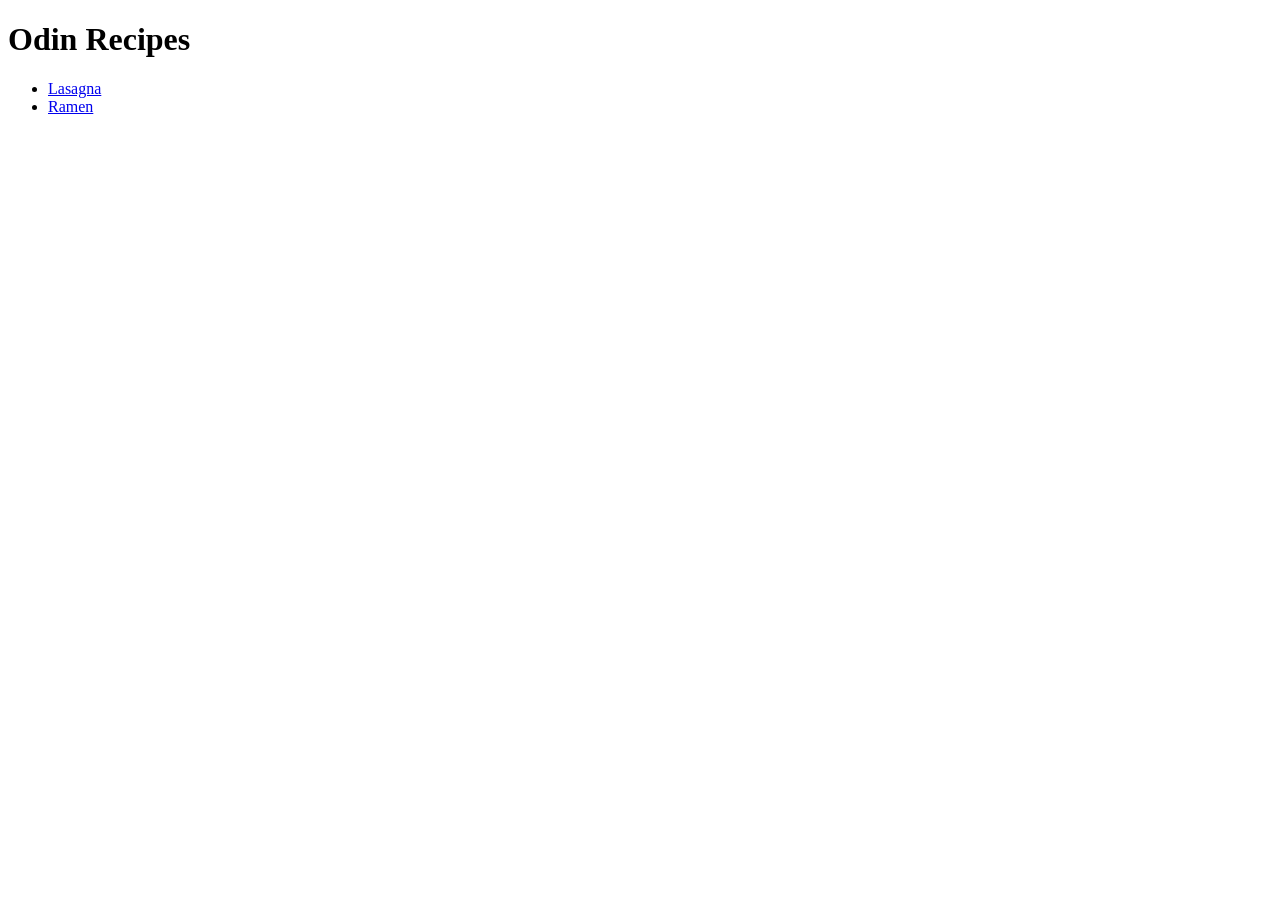
<file: index.html>
<!DOCTYPE html>
<html lang="en">
<head>
  <meta charset="UTF-8">
  <meta name="viewport" content="width=device-width, initial-scale=1.0">
  <link rel="stylesheet" href="css/style.css"> 
  <title>Document</title>

</head>
<body>
 <h1>Odin Recipes</h1> 
 <ul>
  <li><a href="recipes/lasagna.html">Lasagna</a></li>
  <li><a href="recipes/ramen.html">Ramen</a></li>
 </ul>

</body>
</html>
</file>
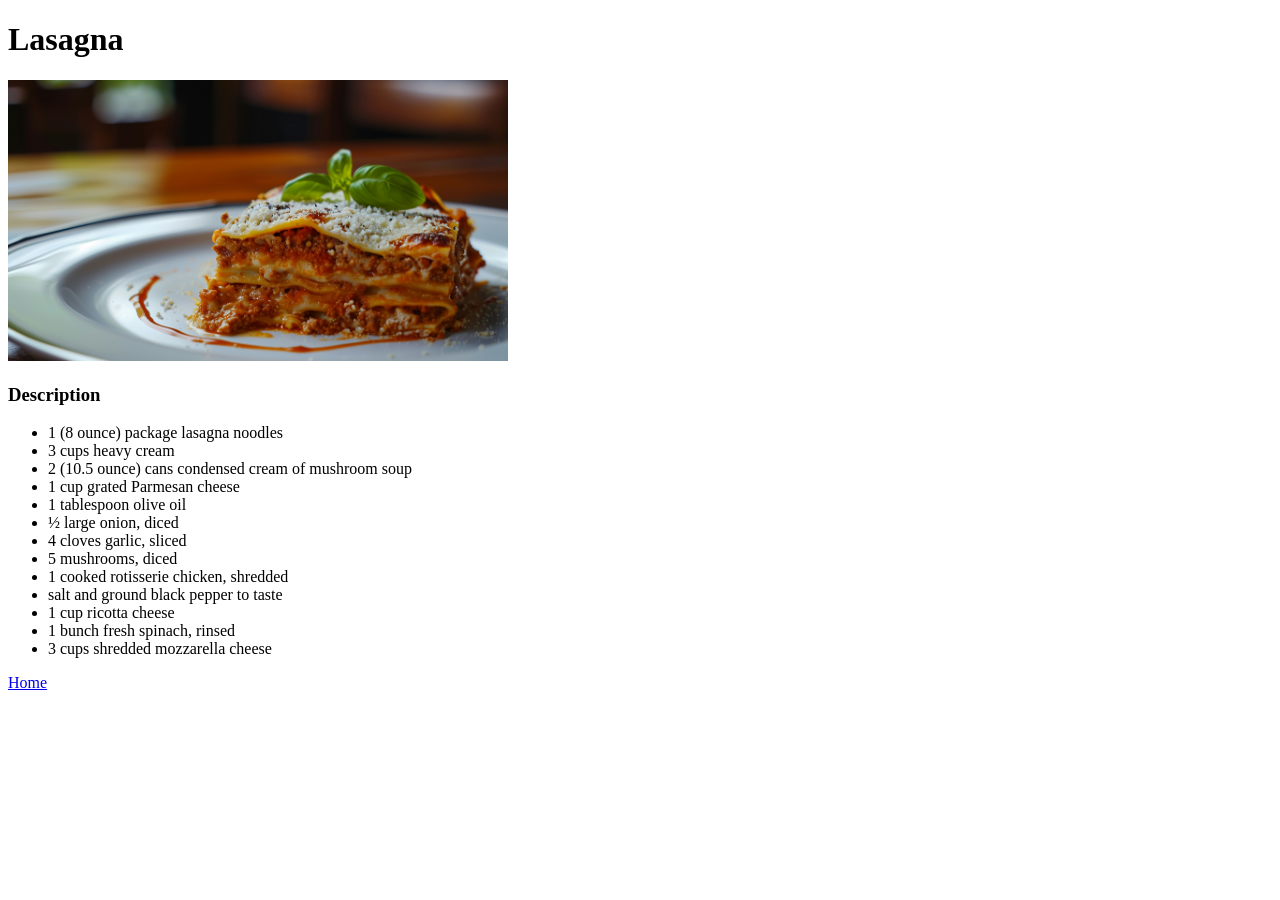
<file: recipes/lasagna.html>
<!DOCTYPE html>
<html lang="en">
<head>
  <meta charset="UTF-8">
  <meta name="viewport" content="width=device-width, initial-scale=1.0">
  <link rel="stylesheet" href="../css/style.css">
  <title>Lasagna recipe</title>
</head>
<body>
  <h1>Lasagna</h1> 
  <img width="4268" height="2400" class="recipe-image" src="../images/lasagna.jpg" alt="lasagna image">
  <h3>Description</h3>
  <ul>
    <li>1 (8 ounce) package lasagna noodles</li>
    <li>3 cups heavy cream</li>
    <li>2 (10.5 ounce) cans condensed cream of mushroom soup</li>
    <li>1 cup grated Parmesan cheese</li>
    <li>1 tablespoon olive oil</li>
    <li>½ large onion, diced</li>
    <li>4 cloves garlic, sliced</li>
    <li>5 mushrooms, diced</li>
    <li>1 cooked rotisserie chicken, shredded</li>
    <li>salt and ground black pepper to taste</li>
    <li>1 cup ricotta cheese</li>
    <li>1 bunch fresh spinach, rinsed</li>
    <li>3 cups shredded mozzarella cheese</li>
  </ul>
  <a href="../index.html">Home</a>
</body>
</html>
</file>
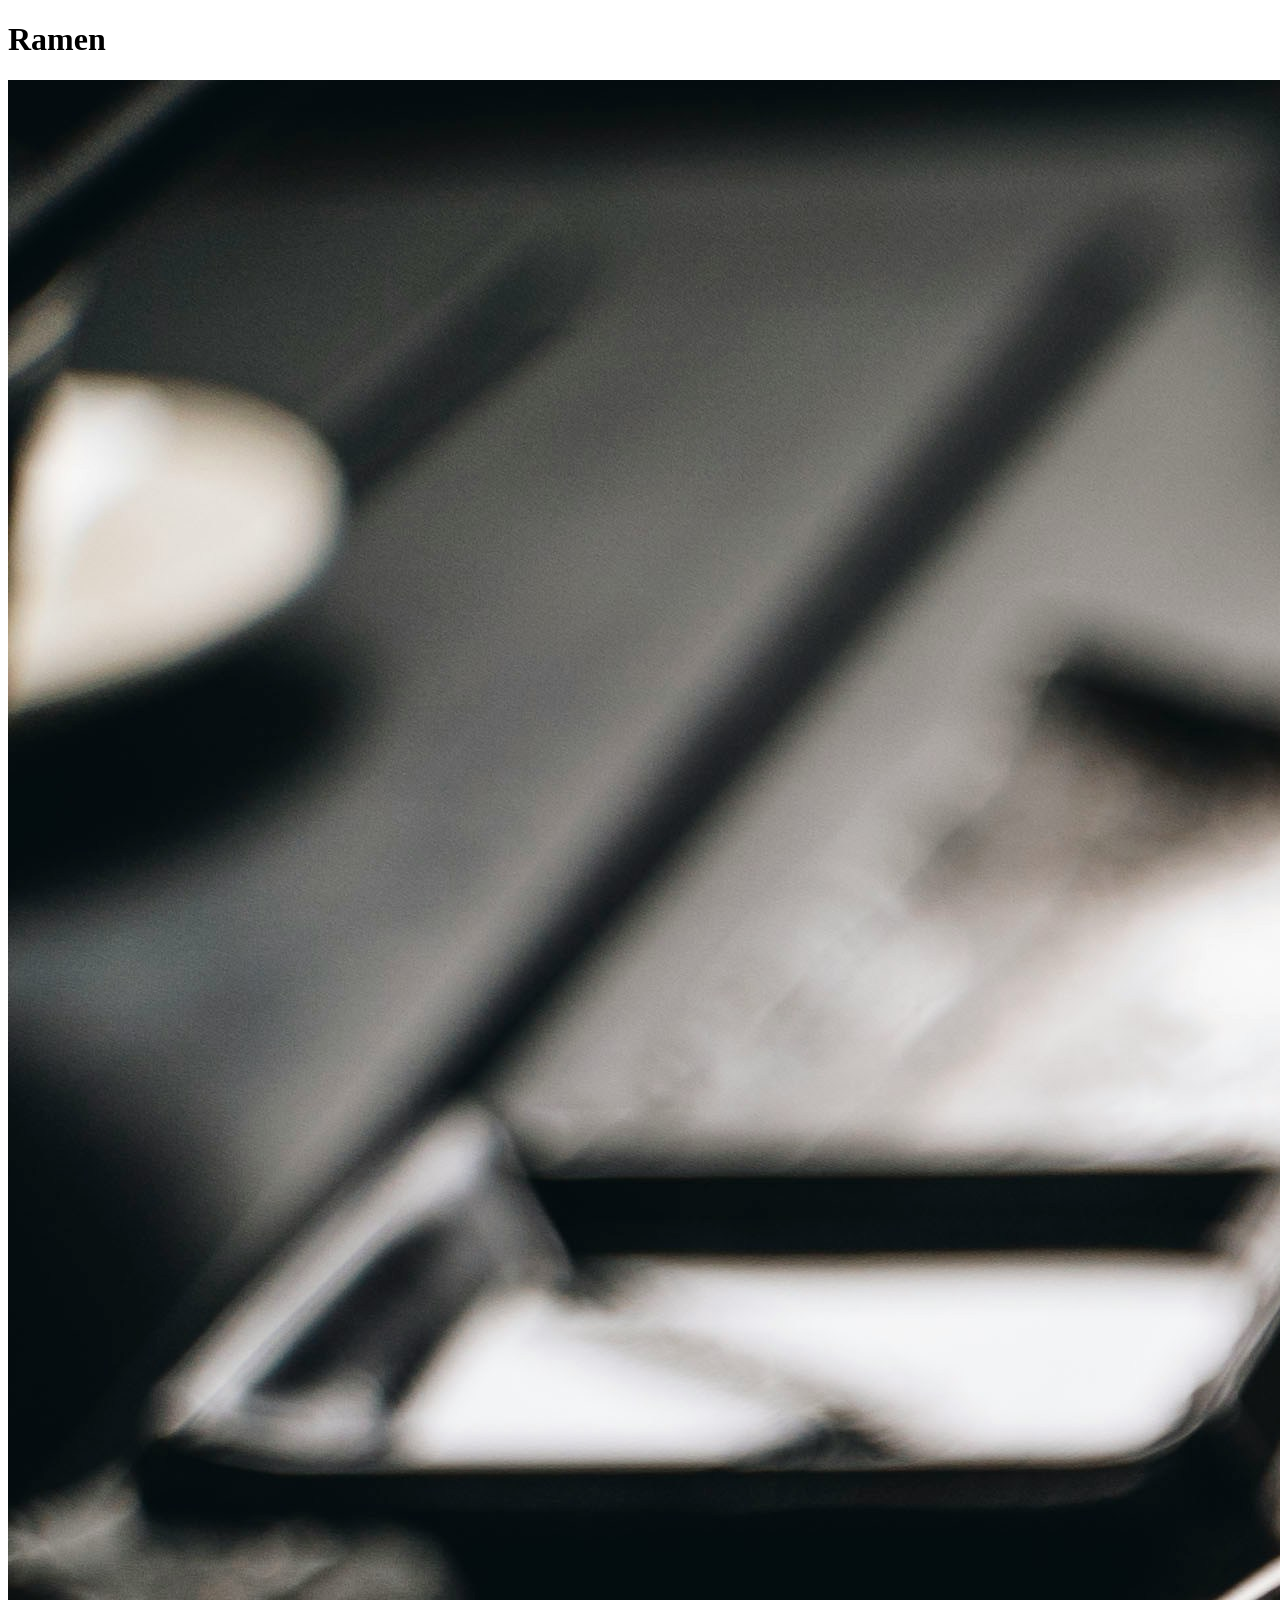
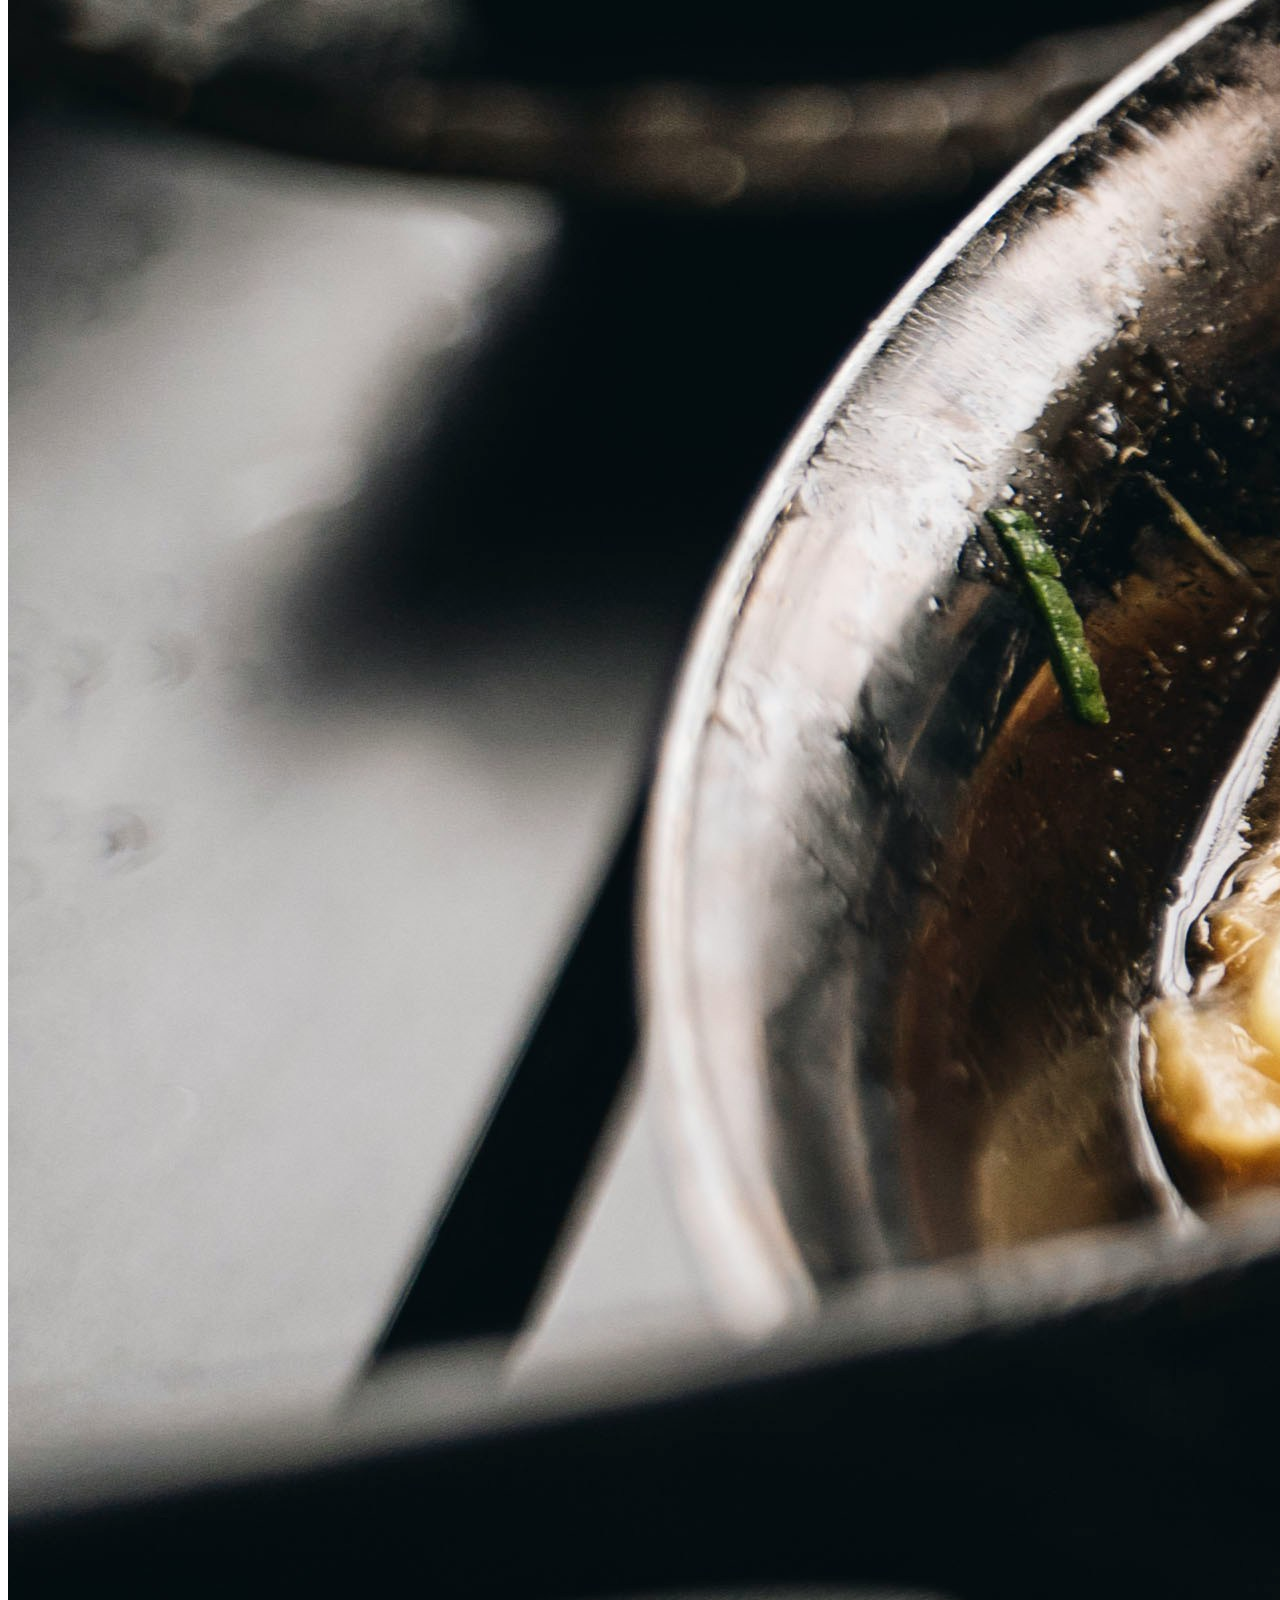
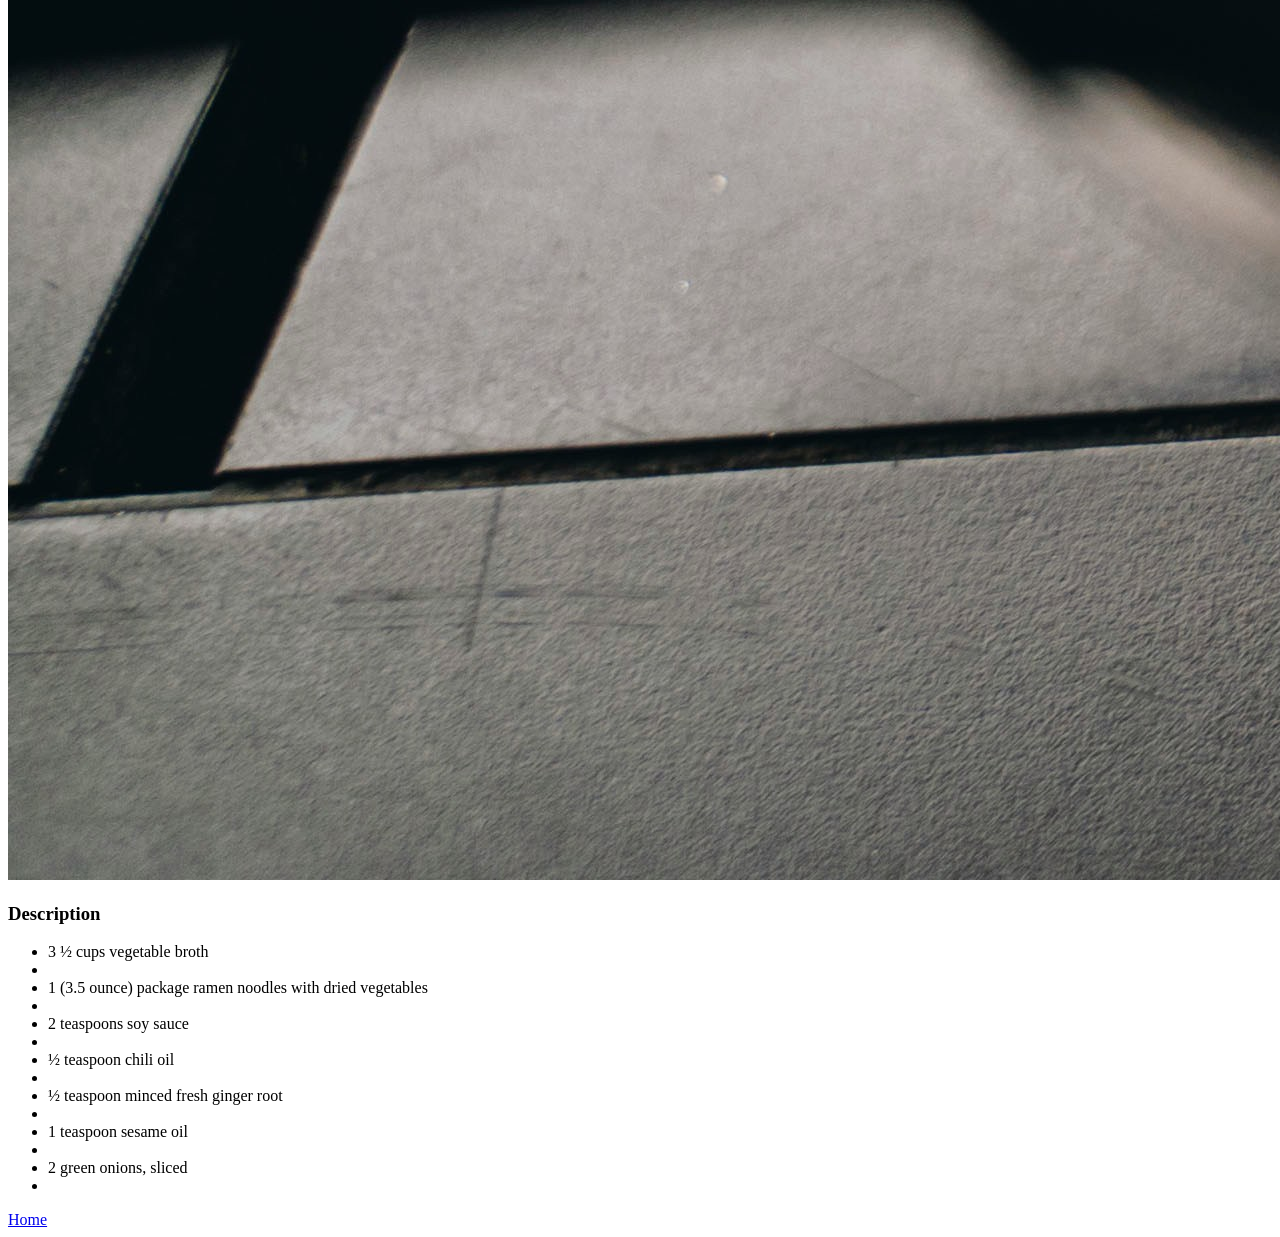
<file: recipes/ramen.html>
<!DOCTYPE html>
<html lang="en">
<head>
  <meta charset="UTF-8">
  <meta name="viewport" content="width=device-width, initial-scale=1.0">
  <title>Ramen recipe</title>
</head>
<body>
  <h1>Ramen</h1> 
  <img width="6000" height="4000" class="recipe-image" src="../images/ramen.jpg" alt="ramen image">
  <h3>Description</h3>
  <ul>
    <li>3 ½ cups vegetable broth<li>
    <li>1 (3.5 ounce) package ramen noodles with dried vegetables<li>
    <li>2 teaspoons soy sauce<li>
    <li>½ teaspoon chili oil<li>
    <li>½ teaspoon minced fresh ginger root<li>
    <li>1 teaspoon sesame oil<li>
    <li>2 green onions, sliced<li>
  </ul>
  <a href="../index.html">Home</a>
</body>
</html>
</file>
<file: css/style.css>
.recipe-image{
  width:500px;
  height:auto;
}
</file>
